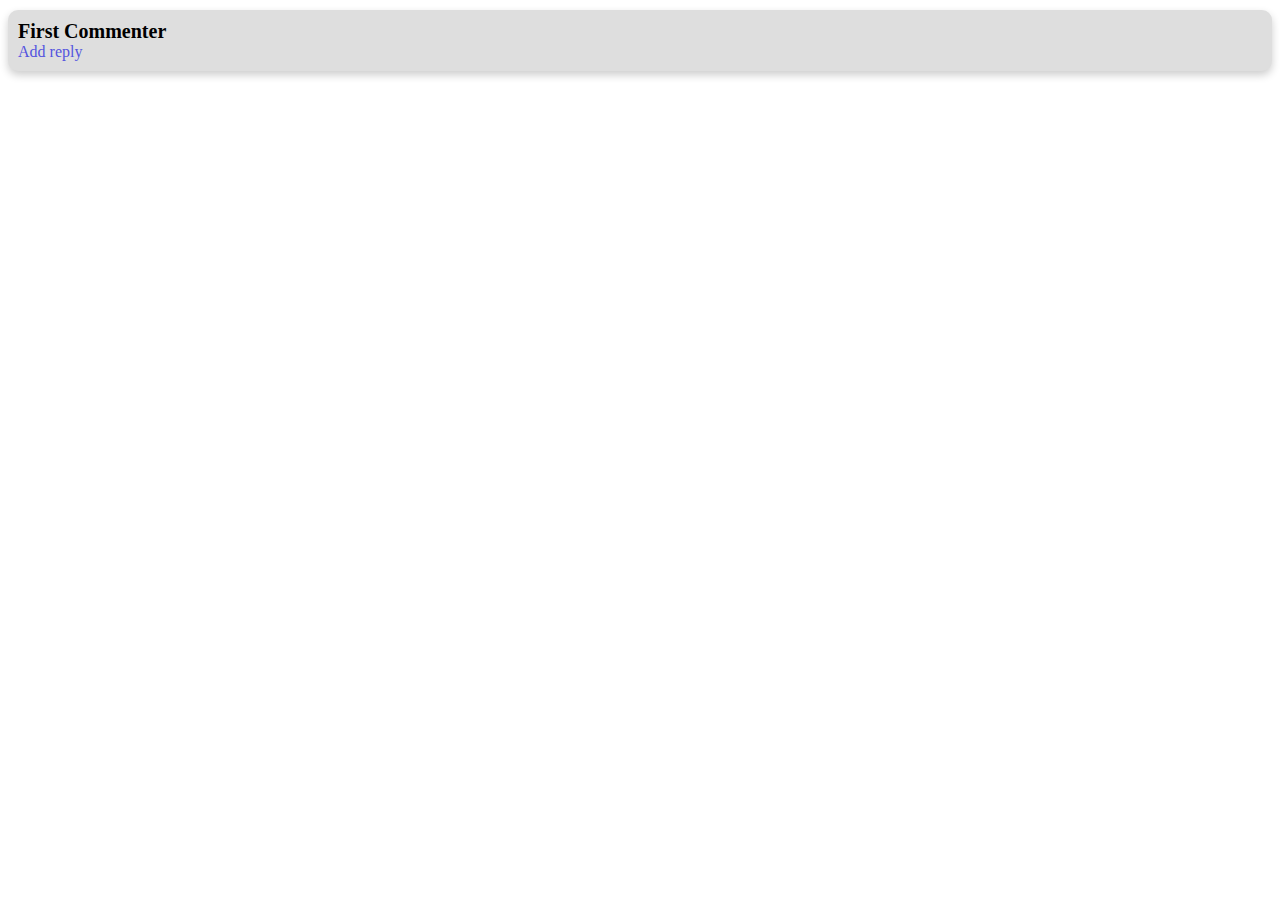
<file: nested comments/index.html>
<!DOCTYPE html>
<html lang="en">
<head>
    <meta charset="UTF-8">
    <meta http-equiv="X-UA-Compatible" content="IE=edge">
    <meta name="viewport" content="width=device-width, initial-scale=1.0">
    <title>Document</title>
    <link rel="stylesheet" href="style.css">
</head>
<body>
    <div class="container">
        <div class="comment-container" id="comment-container">
            <div class="all-comments" >
                <div class="card">
                    <span class="text">First Commenter</span>
                    <span id="reply" class="reply">Add reply</span>
                </div>
            </div>
        </div>
        <!-- <div class="comment-details">
            <input type="text" placeholder="add text here" class="input">
            <button class="btn-submit">submit</button>
        </div> -->
        
    </div>
    <script src="index.js"></script>
    
</body>
</html>
</file>
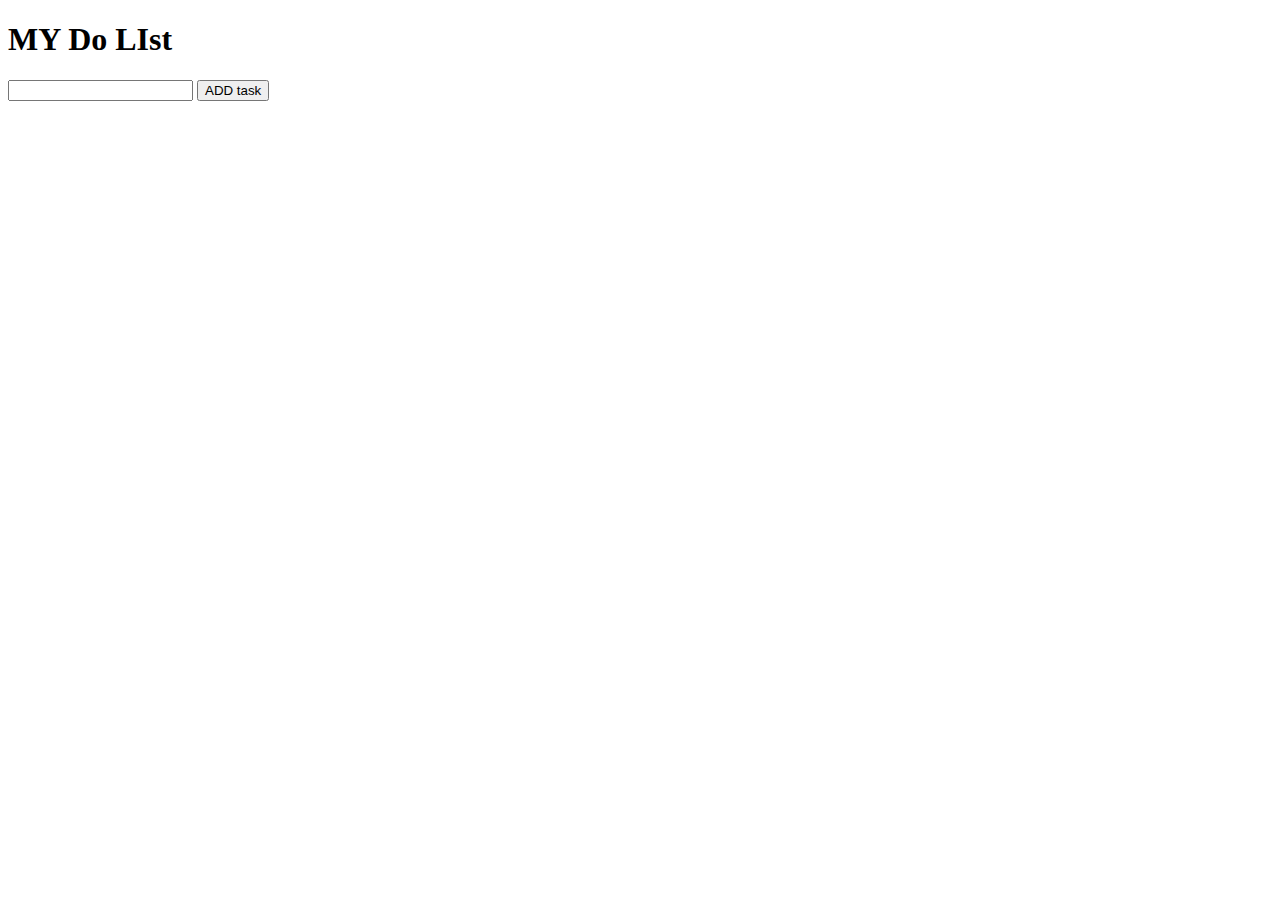
<file: To Do List/index.html>
<!DOCTYPE html>
<html lang="en">
<head>
    <meta charset="UTF-8">
    <meta http-equiv="X-UA-Compatible" content="IE=edge">
    <meta name="viewport" content="width=device-width, initial-scale=1.0">
    <title>Document</title>
</head>
<body>
    
    <header>
        <h1>MY Do LIst</h1>
    </header>
    <main>
        <div>
            <input type="text" id="input">
            <button id="btn">ADD task</button>
        </div>

        <div id="contener"></div>
    </main>
    
    <script src="index.js"></script>
</body>
</html>
</file>
<file: nested comments/style.css>
.card{
    height: auto;
    box-shadow: 0 4px 8px 0 rgba(0, 0, 0, 0.2);
    border-radius: 10px;
    padding: 10px;
    background-color: rgba(222, 222, 222);
    margin-top: 10px;
    
}
.text{
    display: block;
    font-size: 20px;
    font-weight: bold;
}
.reply{
    color: rgba(84, 84, 223);
    cursor: pointer;
    margin-top: 5px;
}
.comment-details{
    margin-left: 4rem;
    display: flex;
    align-items: center;
    margin-top: 10px;
}
.input{
    height: 30px;
    border-radius: 10px;
}
.btn-submit{
    color: white;
    margin-left: 5px;
    background-color: rgb(135,135,235);
    border: 0px;
    border-radius: 10px;
    height: 30px;
    box-shadow: 0 4px 8px 0 rgba(0,0,0,0.2);
    cursor: pointer;


}
.all-comments:not(:first-child) {
    margin-left: 4rem;
  }
</file>
